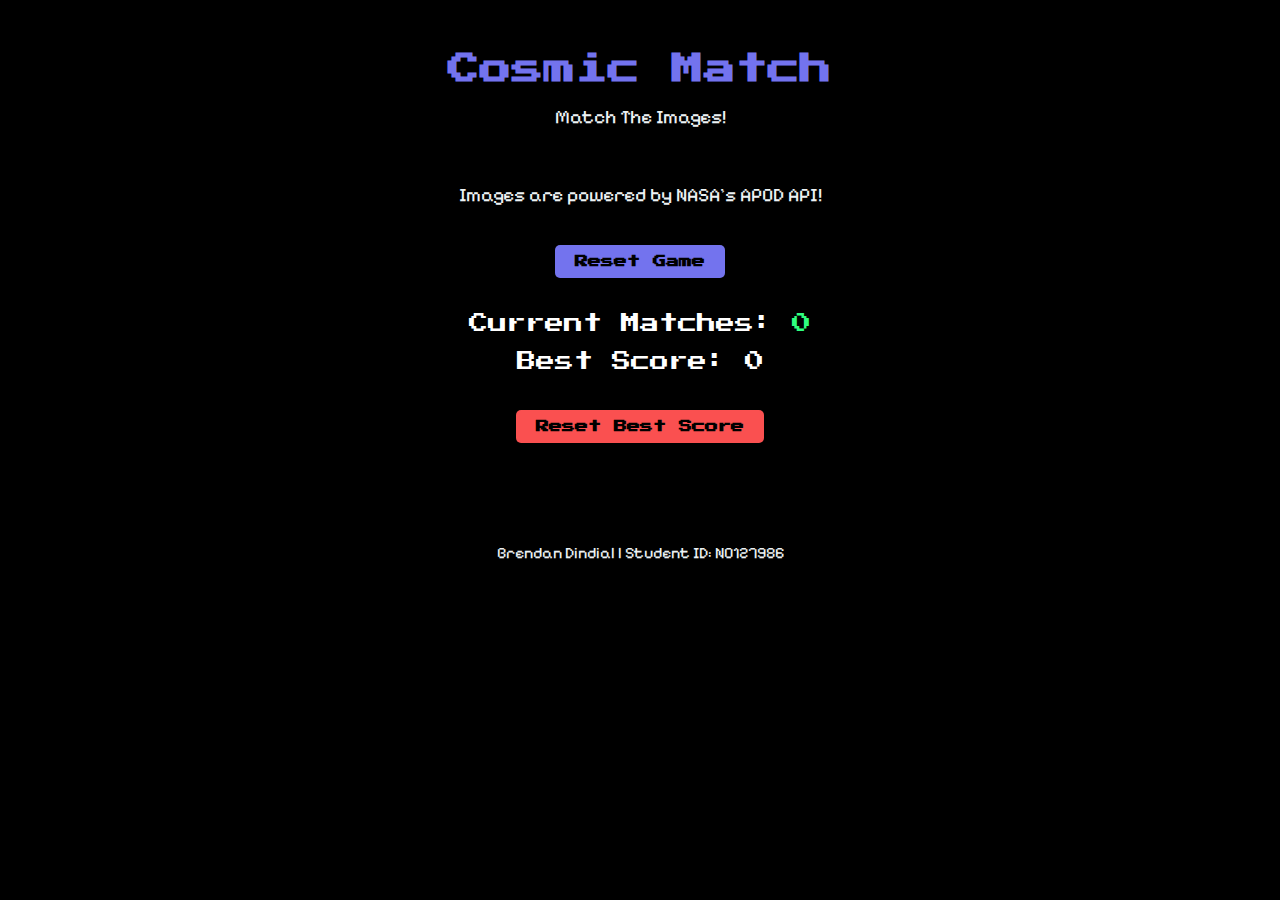
<file: cosmicMatch.html>
<!DOCTYPE html>
<html lang="en">

<head>
  <meta charset="UTF-8">
  <meta name="viewport" content="width=device-width, initial-scale=1.0">
  <title>Memory Game</title>
  <link rel="stylesheet" href="cosmicMatch.css">
  <link rel="preconnect" href="https://fonts.googleapis.com">
  <link rel="preconnect" href="https://fonts.gstatic.com" crossorigin>
  <link
    href="https://fonts.googleapis.com/css2?family=Abel&family=Alumni+Sans+Pinstripe:ital@0;1&family=Chakra+Petch:ital,wght@0,300;0,400;0,500;0,600;0,700;1,300;1,400;1,500;1,600;1,700&family=DynaPuff:wght@400..700&family=Noto+Music&family=Playwrite+GB+S:ital,wght@0,100..400;1,100..400&family=Press+Start+2P&family=Raleway:ital,wght@0,100..900;1,100..900&family=Space+Mono:ital,wght@0,400;0,700;1,400;1,700&family=Turret+Road:wght@200;300;400;500;700;800&display=swap"
    rel="stylesheet">
  <link rel="preconnect" href="https://fonts.googleapis.com">
  <link rel="preconnect" href="https://fonts.gstatic.com" crossorigin>
  <link
    href="https://fonts.googleapis.com/css2?family=Abel&family=Alumni+Sans+Pinstripe:ital@0;1&family=Chakra+Petch:ital,wght@0,300;0,400;0,500;0,600;0,700;1,300;1,400;1,500;1,600;1,700&family=DynaPuff:wght@400..700&family=Gluten:wght@100..900&family=Noto+Music&family=Pixelify+Sans:wght@400..700&family=Play:wght@400;700&family=Playwrite+GB+S:ital,wght@0,100..400;1,100..400&family=Press+Start+2P&family=Raleway:ital,wght@0,100..900;1,100..900&family=Space+Grotesk:wght@300..700&family=Space+Mono:ital,wght@0,400;0,700;1,400;1,700&family=Turret+Road:wght@200;300;400;500;700;800&display=swap"
    rel="stylesheet">
</head>

<body>
  <br>
  <br>
  <div class="container">
    <h1>Cosmic Match</h1>
    <p class="info-text">Match The Images!</p>
    <br>
    <p class="info-text">Images are powered by NASA's APOD API!</p>
    <button class="reset-button">Reset Game</button>
    <br>
    <br>
    <div class="scoreboard">
      <p>Current Matches: <span id="current-score" class="score">0</span></p>
      <p>Best Score: <span id="best-score">0</span></p>
      <button class="reset-best-score-button" onclick="resetBestScore()">Reset Best Score</button>
      <br>
      <div id="congrats-message" class="hidden">Congratulations! You have a great memory!</div>
      <br>

    </div>
    <div class="memory-game"></div>
  </div>

  <br>
  <br>
  <br>
  <footer>
    <p>Brendan Dindial | Student ID: N0127986</p>
  </footer>
  <br>
  <script src="cosmicMatch.js"></script>
</body>

</html>
</file>
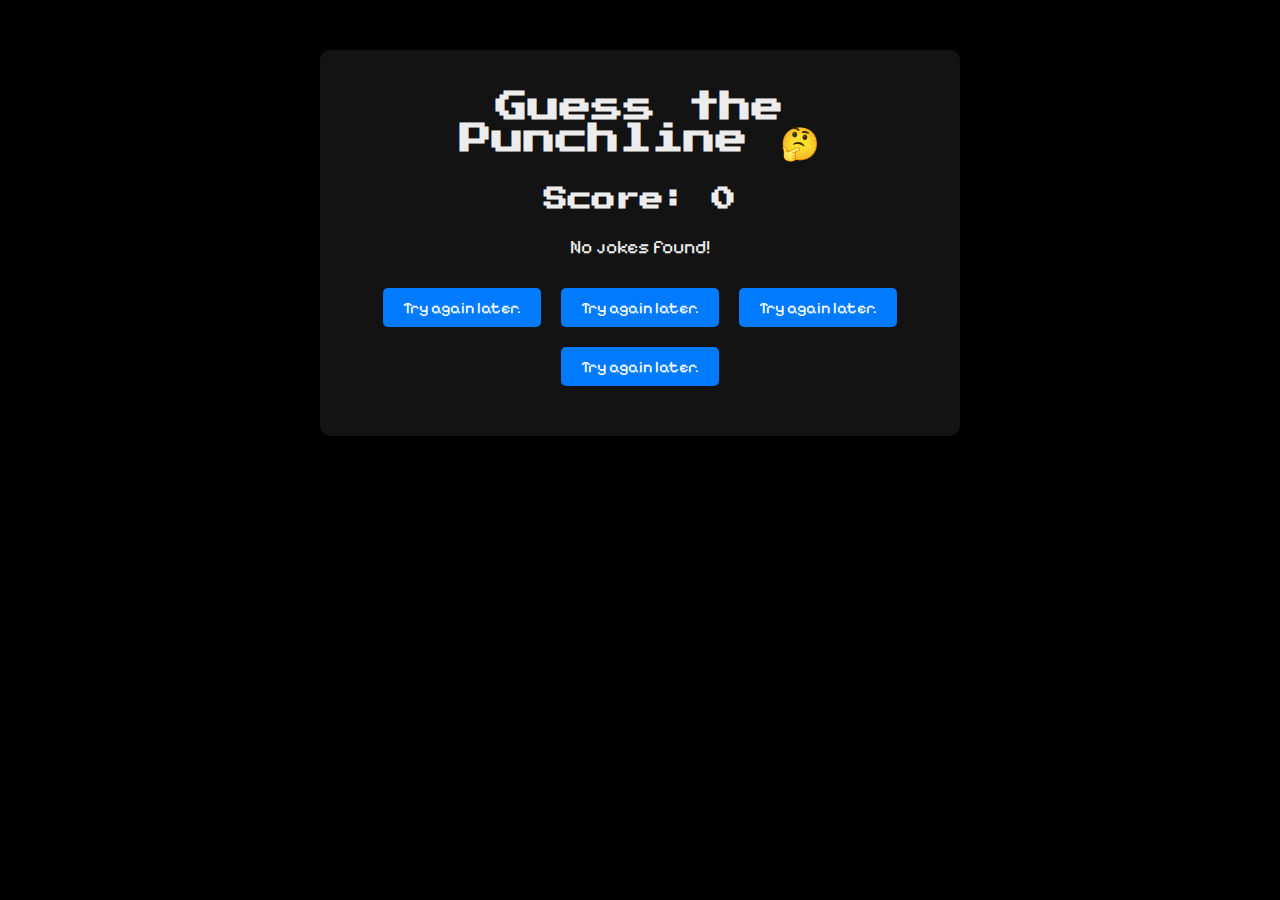
<file: meme.html>
<!DOCTYPE html>
<html lang="en">

<head>
  <meta charset="UTF-8">
  <meta name="viewport" content="width=device-width, initial-scale=1.0">
  <title>Punchline Game</title>
  <link rel="stylesheet" href="meme.css">
  <link rel="preconnect" href="https://fonts.gstatic.com" crossorigin>
  <link
    href="https://fonts.googleapis.com/css2?family=Abel&family=Alumni+Sans+Pinstripe:ital@0;1&family=Chakra+Petch:ital,wght@0,300;0,400;0,500;0,600;0,700;1,300;1,400;1,500;1,600;1,700&family=DynaPuff:wght@400..700&family=Noto+Music&family=Playwrite+GB+S:ital,wght@0,100..400;1,100..400&family=Press+Start+2P&family=Raleway:ital,wght@0,100..900;1,100..900&family=Space+Mono:ital,wght@0,400;0,700;1,400;1,700&family=Turret+Road:wght@200;300;400;500;700;800&display=swap"
    rel="stylesheet">
  <link rel="preconnect" href="https://fonts.googleapis.com">
  <link rel="preconnect" href="https://fonts.gstatic.com" crossorigin>
  <link
    href="https://fonts.googleapis.com/css2?family=Abel&family=Alumni+Sans+Pinstripe:ital@0;1&family=Chakra+Petch:ital,wght@0,300;0,400;0,500;0,600;0,700;1,300;1,400;1,500;1,600;1,700&family=DynaPuff:wght@400..700&family=Gluten:wght@100..900&family=Noto+Music&family=Pixelify+Sans:wght@400..700&family=Play:wght@400;700&family=Playwrite+GB+S:ital,wght@0,100..400;1,100..400&family=Press+Start+2P&family=Raleway:ital,wght@0,100..900;1,100..900&family=Space+Grotesk:wght@300..700&family=Space+Mono:ital,wght@0,400;0,700;1,400;1,700&family=Turret+Road:wght@200;300;400;500;700;800&display=swap"
    rel="stylesheet">
</head>

<body>
  <div class="container">
    <h1>Guess the Punchline 🤔</h1>
    <p id="score">Score: 0</p>
    <div id="game">
      <p id="joke">Loading joke...</p>
      <div id="options"></div>
      <p id="result"></p>
    </div>
  </div>
  <script src="meme.js"></script>
</body>

</html>
</file>
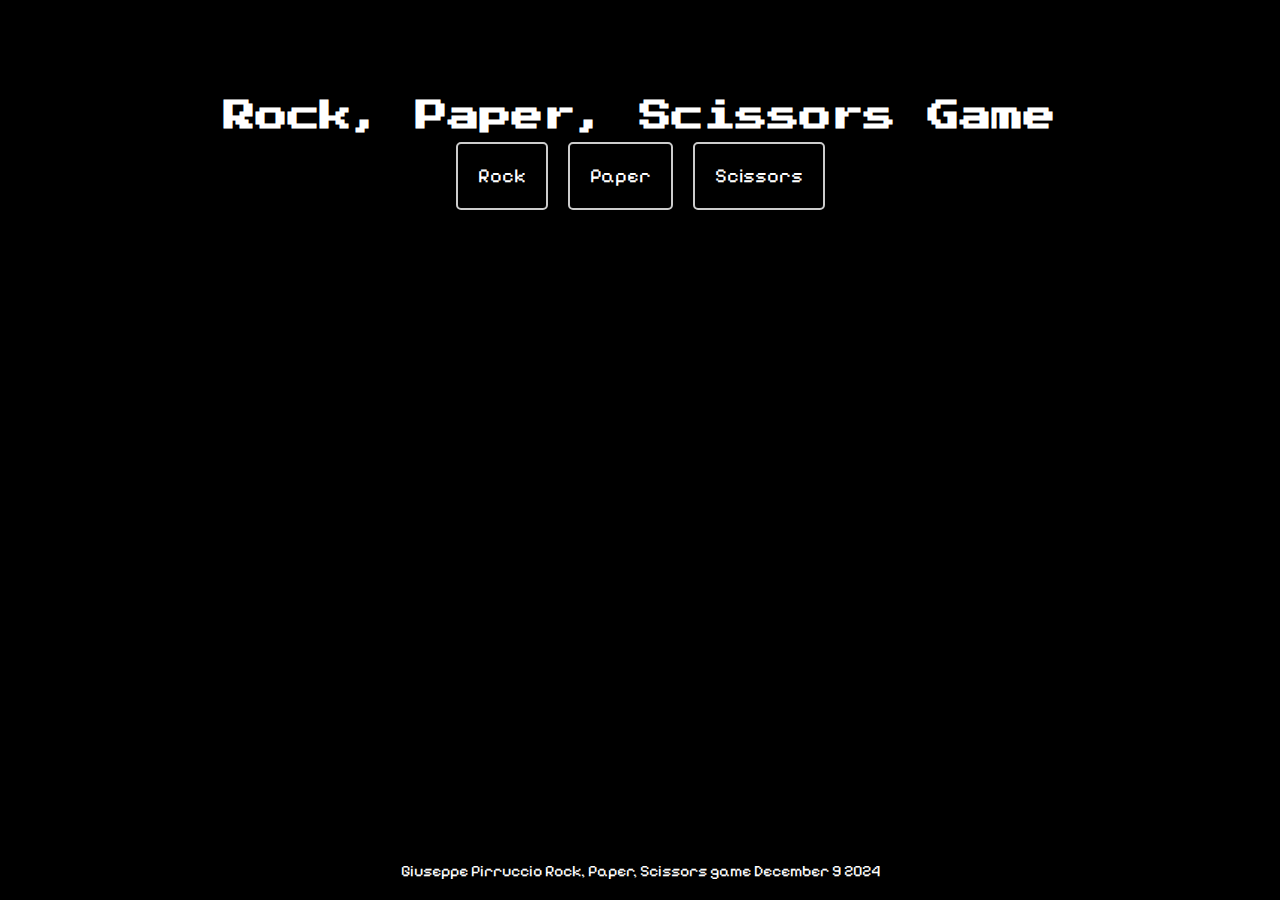
<file: RockPapperScissors.html>
<!DOCTYPE html>
<html lang="en">

<head>
    <meta charset="UTF-8" />
    <meta name="viewport" content="width=device-width, initial-scale=1.0" />
    <link rel="preconnect" href="https://fonts.gstatic.com" crossorigin>
    <link
        href="https://fonts.googleapis.com/css2?family=Abel&family=Alumni+Sans+Pinstripe:ital@0;1&family=Chakra+Petch:ital,wght@0,300;0,400;0,500;0,600;0,700;1,300;1,400;1,500;1,600;1,700&family=DynaPuff:wght@400..700&family=Noto+Music&family=Playwrite+GB+S:ital,wght@0,100..400;1,100..400&family=Press+Start+2P&family=Raleway:ital,wght@0,100..900;1,100..900&family=Space+Mono:ital,wght@0,400;0,700;1,400;1,700&family=Turret+Road:wght@200;300;400;500;700;800&display=swap"
        rel="stylesheet">
    <link rel="preconnect" href="https://fonts.googleapis.com">
    <link rel="preconnect" href="https://fonts.gstatic.com" crossorigin>
    <link
        href="https://fonts.googleapis.com/css2?family=Abel&family=Alumni+Sans+Pinstripe:ital@0;1&family=Chakra+Petch:ital,wght@0,300;0,400;0,500;0,600;0,700;1,300;1,400;1,500;1,600;1,700&family=DynaPuff:wght@400..700&family=Gluten:wght@100..900&family=Noto+Music&family=Pixelify+Sans:wght@400..700&family=Play:wght@400;700&family=Playwrite+GB+S:ital,wght@0,100..400;1,100..400&family=Press+Start+2P&family=Raleway:ital,wght@0,100..900;1,100..900&family=Space+Grotesk:wght@300..700&family=Space+Mono:ital,wght@0,400;0,700;1,400;1,700&family=Turret+Road:wght@200;300;400;500;700;800&display=swap"
        rel="stylesheet">
    <title>Rock, Paper, Scissors Game</title>
    <style>
        * {
            margin: 0;
            padding: 0;
        }

        body {
            font-family: "Press Start 2P", system-ui;
            text-align: center;
            display: flex;
            flex-direction: column;
            justify-content: space-between;
            min-height: 100vh;
            color: white;
            background-color: black;
        }

        .content {
            margin-top: 100px;
        }

        .choices {
            font-family: "Pixelify Sans", sans-serif;
            display: flex;
            justify-content: center;
            margin-bottom: auto;
        }

        .choice {
            font-family: "Pixelify Sans", sans-serif;
            padding: 20px;
            margin: 10px;
            border: 2px solid #ccc;
            border-radius: 5px;
            cursor: pointer;
            font-size: 20px;
        }

        .choice:hover {
            background-color: #343434;
        }

        #result {
            font-size: 24px;
            margin-top: 20px;
            font-family: "Pixelify Sans", sans-serif;

        }

        footer {
            padding-bottom: 20px;
            font-family: "Pixelify Sans", sans-serif;
        }
    </style>
</head>

<body>
    <div class="content">
        <h1>Rock, Paper, Scissors Game</h1>

        <div class="choices">
            <div class="choice" id="rock" onclick="playGame('rock')">
                Rock
            </div>
            <div class="choice" id="paper" onclick="playGame('paper')">
                Paper
            </div>
            <div class="choice" id="scissors" onclick="playGame('scissors')">
                Scissors
            </div>
        </div>

        <div id="result"></div>
    </div>

    <footer>
        Giuseppe Pirruccio Rock, Paper, Scissors game December 9 2024
    </footer>

    <script>
        // Function to get the computer's choice
        function getComputerChoice() {
            const choices = ["rock", "paper", "scissors"];
            const randomIndex = Math.floor(Math.random() * 3);
            return choices[randomIndex];
        }

        // Function to play the game
        function playGame(userChoice) {
            const computerChoice = getComputerChoice();
            let result = "";

            // Logic to determine the winner
            if (userChoice === computerChoice) {
                result = `It's a tie! Both chose ${userChoice}.`;
            } else if (
                (userChoice === "rock" && computerChoice === "scissors") ||
                (userChoice === "paper" && computerChoice === "rock") ||
                (userChoice === "scissors" && computerChoice === "paper")
            ) {
                result = `You win! ${userChoice.charAt(0).toUpperCase() + userChoice.slice(1)
                    } beats ${computerChoice}.`;
            } else {
                result = `You lose! ${computerChoice.charAt(0).toUpperCase() +
                    computerChoice.slice(1)
                    } beats ${userChoice}.`;
            }

            // Display the result
            document.getElementById("result").innerHTML = `
                You chose: <strong>${userChoice}</strong><br>
                Computer chose: <strong>${computerChoice}</strong><br><br>
                <strong>${result}</strong>
            `;
        }
    </script>
</body>

</html>
</file>
<file: snake.html>
<html>
    <head>
        <style>
            canvas {
                background-color: black;
                border: 1px solid white;
            }
            body {
                background-color: black;
                max-width: 400px;
                margin: 0 auto;
                padding-top: 2rem;
            }
        </style>
    </head>
    <body>
        <canvas id="canv"></canvas>

        <script src="snake.js"></script>
    </body>
</html>
</file>
<file: cosmicMatch.css>
body {
  font-family: "Press Start 2P", system-ui;
  background-color: #000000;
  color: #edf2f4;
  margin: 0;
  justify-content: center;
  align-items: center;
  height: 100vh;
}

.container {
  text-align: center;
}

h1 {
  margin-bottom: 20px;
  color: #7373ee;
}

.memory-game {
  display: grid;
  grid-template-columns: repeat(4, 100px);
  gap: 10px;
  justify-content: center;
  
}

.card {
  width: 100px;
  height: 100px;
  perspective: 1000px;
  cursor: pointer;
}

.card-inner {
  width: 100%;
  height: 100%;
  position: relative;
  transform-style: preserve-3d;
  transform: rotateY(0);
  transition: transform 0.5s;
}

.card.flipped .card-inner {
  transform: rotateY(180deg);
}

.card-front,
.card-back {
  width: 100%;
  height: 100%;
  position: absolute;
  backface-visibility: hidden;
  border-radius: 10px;
}
.card-front {
  background: radial-gradient(circle at 50% 50%, #000000, #0d0d2b);
  background-image: url('https://www.transparenttextures.com/patterns/stardust.png');
  background-size: cover;
  border: 1px solid #7373ee;
  border-radius: 8px;
  transition: transform 0.3s ease-in-out, box-shadow 0.3s ease-in-out;
}

.card-front:hover {
  transform: scale(1.05); 
  box-shadow: 0 4px 15px rgba(115, 115, 238, 0.8);
}

.card-back {
  background-size: cover;
  background-position: center;
  transform: rotateY(180deg);
}

.reset-button {
  margin-top: 20px;
  padding: 10px 20px;
  border: none;
  border-radius: 5px;
  background-color: #7373ee;
  color: rgb(0, 0, 0);
  cursor: pointer;
  font-family: "Press Start 2P", system-ui;
  font-weight: bold;
}

.reset-button:hover {
  background-color: #9191fd;
}

.scoreboard {
  justify-content: space-around;
  margin: 20px 0;
}

.scoreboard p {
  font-size: 1.2em;
  color: #fff;
}

.score{
  color: rgb(47, 255, 127);
}

.hidden {
  display: none;
}

#congrats-message {
  text-align: center;
  font-size: 1.5rem;
  margin-top: 20px;
  color:  #7373ee;
}

.reset-best-score-button {
  margin-top: 20px;
  padding: 10px 20px;
  border: none;
  border-radius: 5px;
  background-color: #fa5050;
  color: #000;
  cursor: pointer;
  font-family: "Press Start 2P", system-ui;
  font-weight: bold;
}

.reset-best-score-button:hover {
  background-color: #fd6767;
}

footer{
  text-align: center;
}

footer p{
  font-weight: lighter;
  font-family: "Pixelify Sans", sans-serif;
}

.info-text{
  font-size: larger;
  font-weight: lighter;
  font-family: "Pixelify Sans", sans-serif;

}
</file>
<file: meme.css>
body {
    font-family: "Press Start 2P", system-ui;
    background-color: black;
    text-align: center;
    color: rgb(236, 236, 236);
}

.container {
    max-width: 600px;
    margin: 50px auto;
    padding: 20px;
    background: #131313;
    border-radius: 10px;
    box-shadow: 0 4px 10px rgba(0, 0, 0, 0.1);
}

h1 {
    font-size: 2em;
    font-family: "Press Start 2P", system-ui;

}

#joke {
    font-size: 1.2em;
    margin: 20px 0;
    font-family: "Pixelify Sans", sans-serif;

}

button {
    display: inline-block;
    margin: 10px;
    padding: 10px 20px;
    font-size: 1em;
    border: none;
    border-radius: 5px;
    background-color: #007bff;
    color: white;
    cursor: pointer;
    transition: background-color 0.3s ease;
    font-family: "Pixelify Sans", sans-serif;
}

button:hover {
    background-color: #0056b3;
}

#result {
    font-size: 1.2em;
    font-weight: bold;
    margin-top: 20px;
}

#score {
    font-size: 1.5em;
    font-weight: bold;
}
</file>
